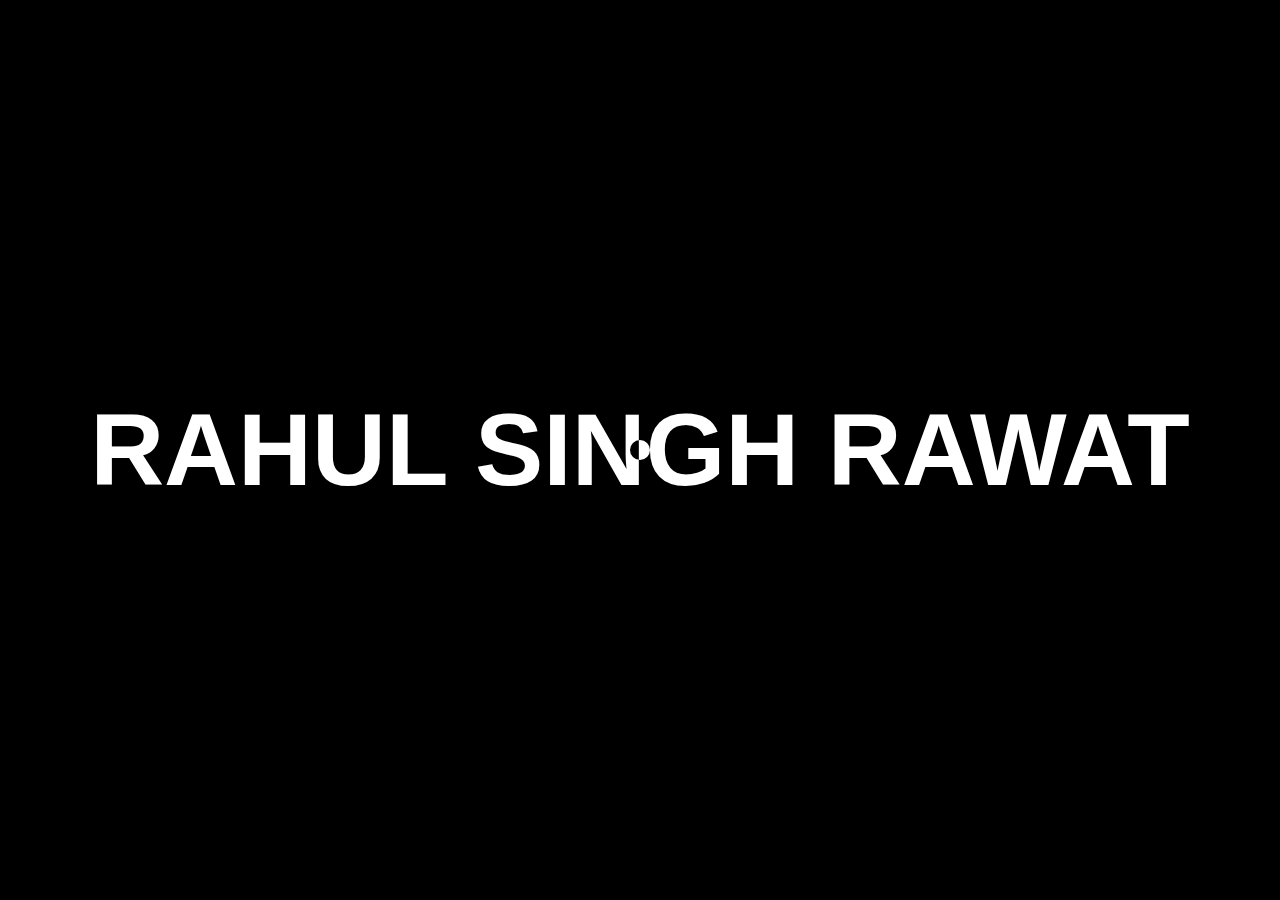
<file: custom cursor/index.html>
<!DOCTYPE html>
<html lang="en">
  <head>
    <meta charset="UTF-8" />
    <meta name="viewport" content="width=device-width, initial-scale=1.0" />
    <title>Document</title>
    <link rel="stylesheet" href="styles.css" />
  </head>
  <body>
    <div id="main">
      <div class="cursor"></div>
      <h1>RAHUL SINGH RAWAT</h1>
    </div>
  </body>
  <script src="script.js"></script>
</html>
</file>
<file: custom cursor/styles.css>
* {
  margin: 0%;
  padding: 0%;
  box-sizing: border-box;
  font-family: "Gilroy";
}
html,
body {
  height: 100%;
  width: 100%;
}

#main {
  height: 100%;
  width: 100%;
  display: flex;
  align-items: center;
  justify-content: center;
  background-color: black;
}
.cursor {
  mix-blend-mode: difference;
  height: 20px;
  width: 20px;
  border-radius: 50%;
  background-color: white;
  transition: all linear 0.1s;
  position: absolute;
}
#main h1 {
  color: white;
  font-size: 8vw;
  font-weight: 900;
  font-family: "Segoe UI", Tahoma, Geneva, Verdana, sans-serif;
}
</file>
